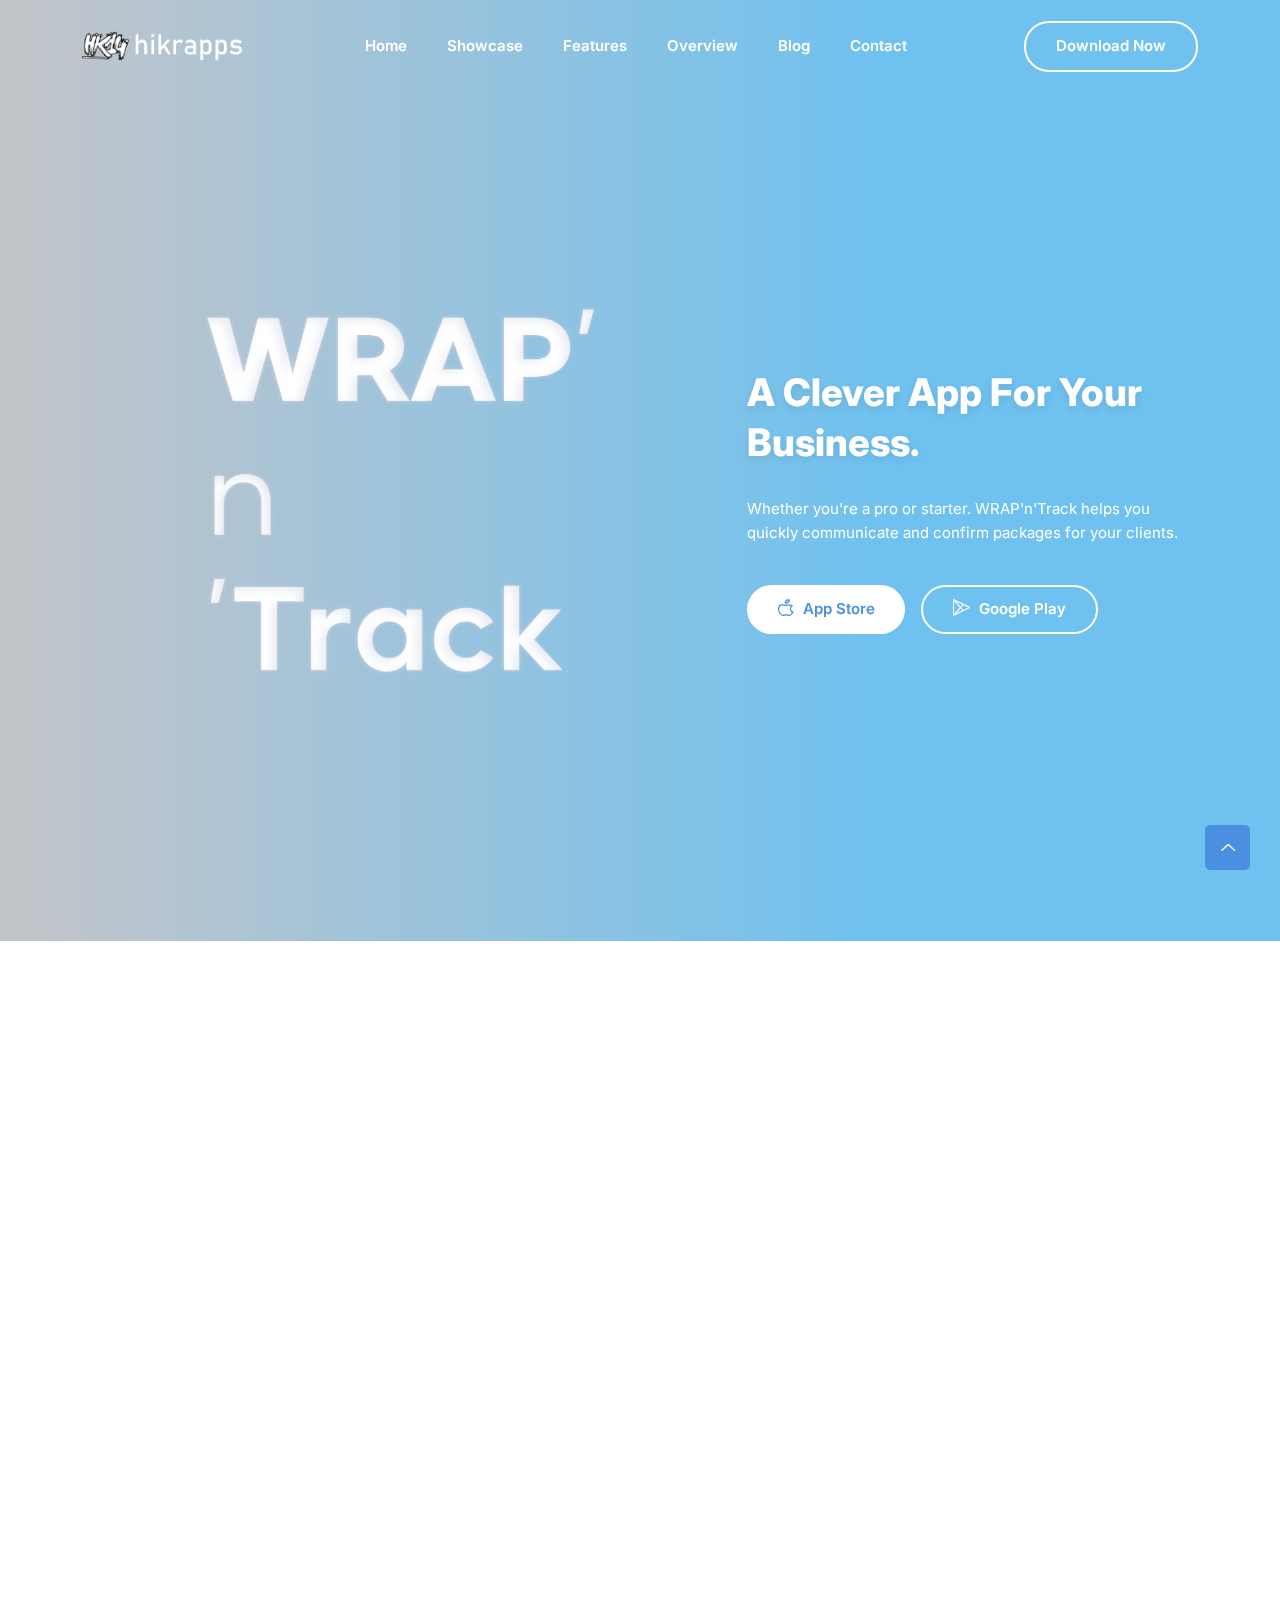
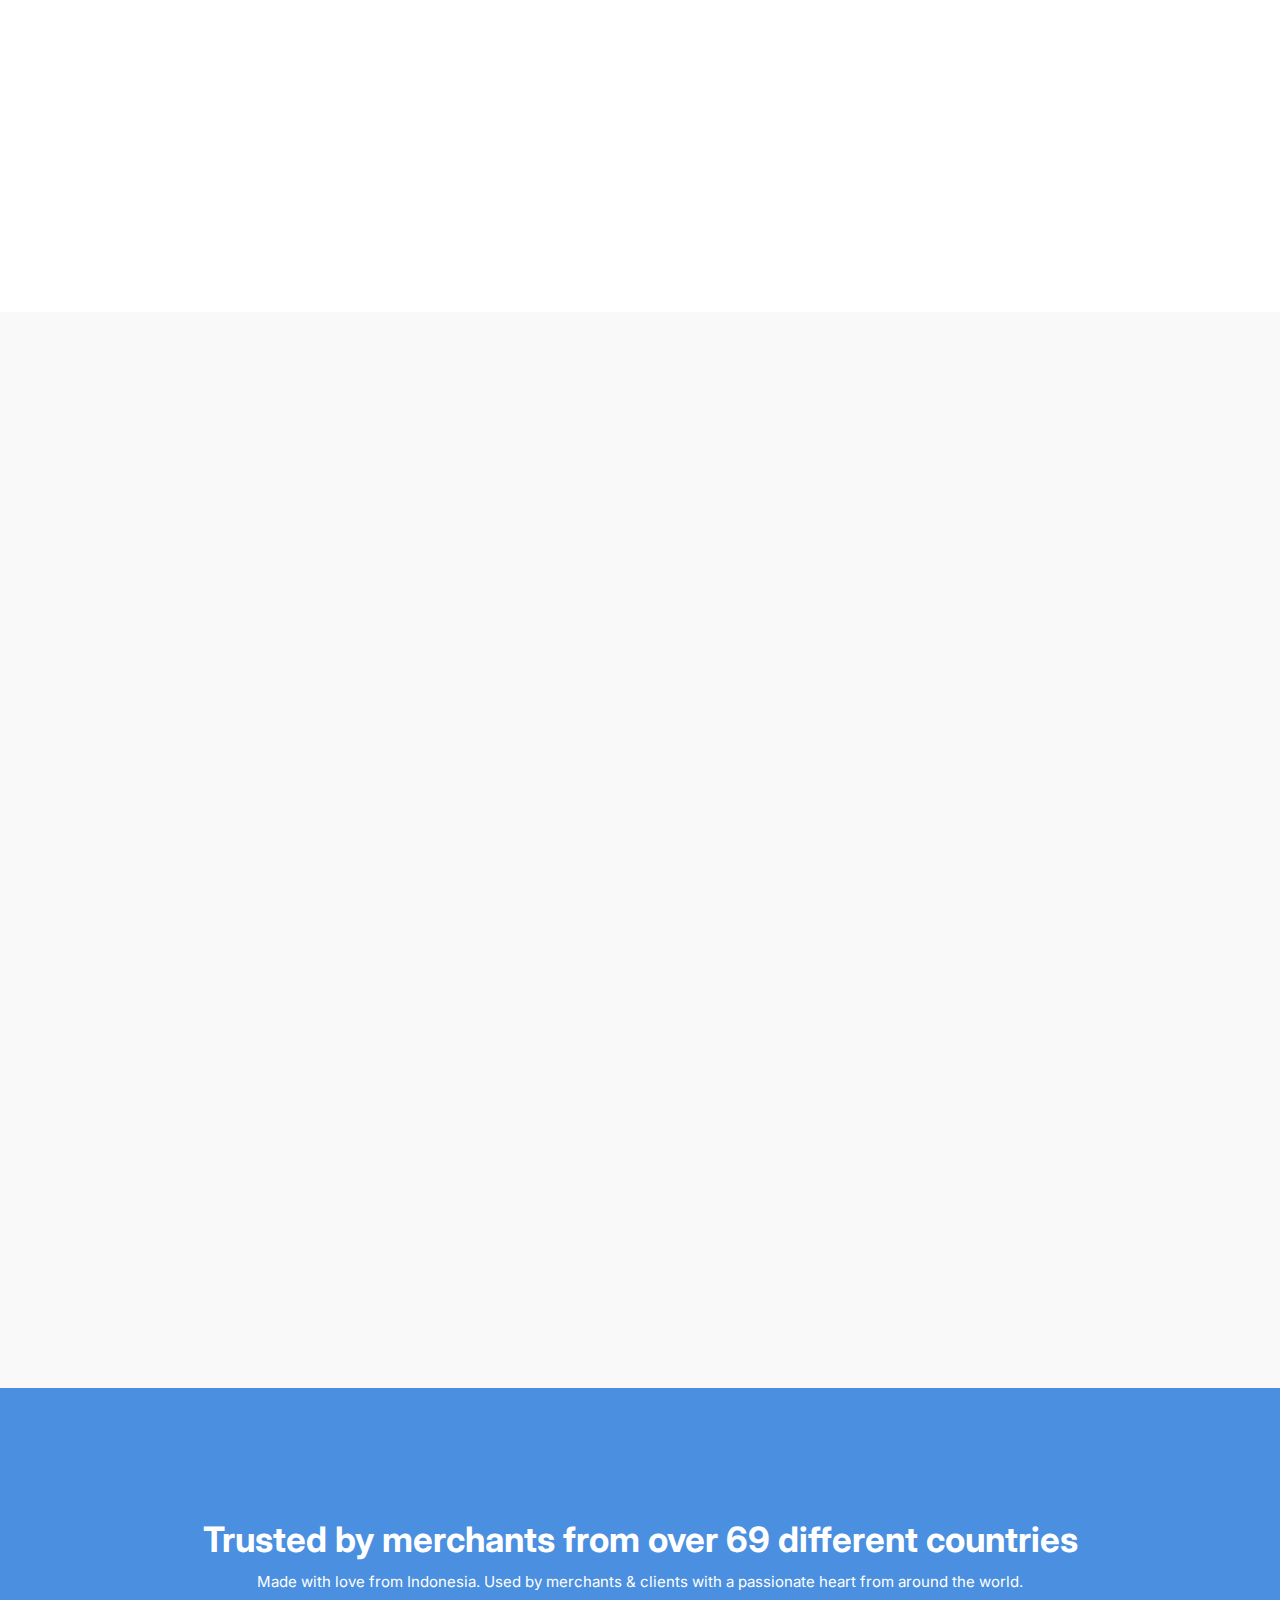
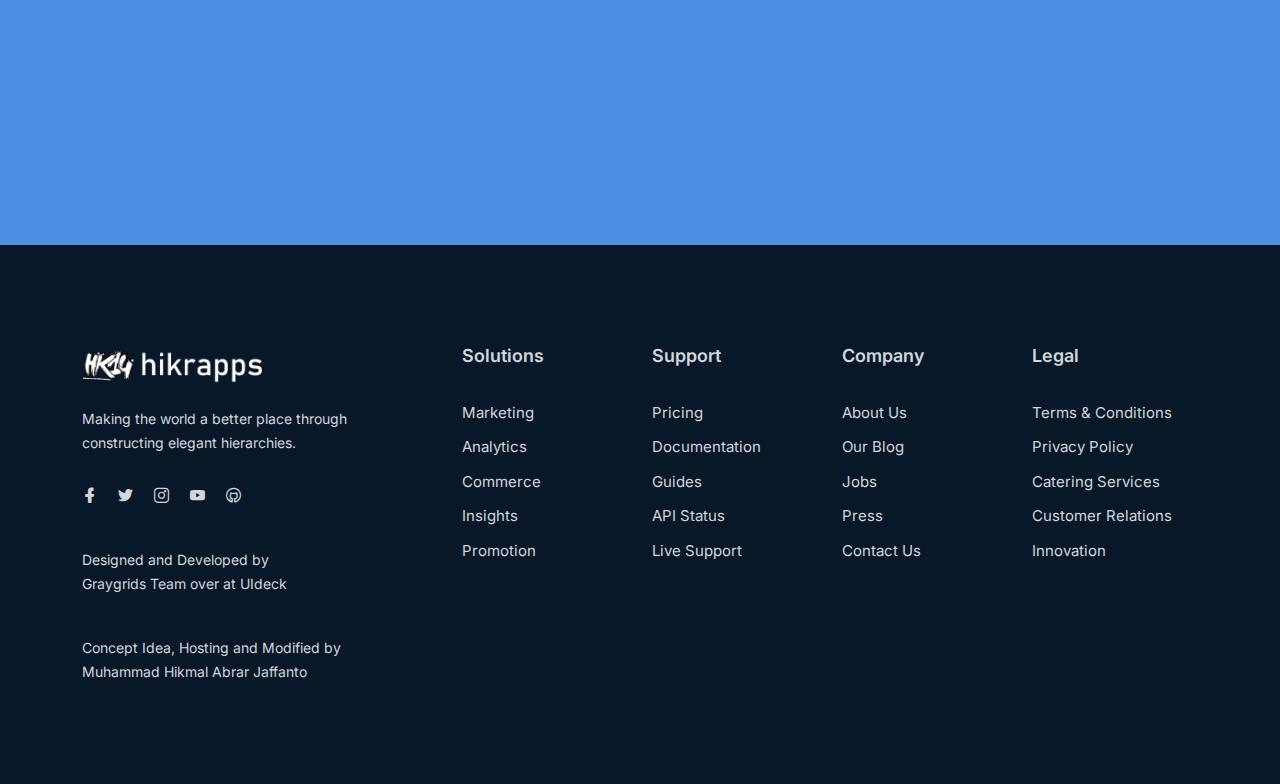
<file: index.html>
<!DOCTYPE html>
<html class="no-js" lang="zxx">

<head>
    <meta charset="utf-8" />
    <meta http-equiv="x-ua-compatible" content="ie=edge" />
    <title>WRAP'n'Track - Scan your future</title>
    <meta name="description" content="Scan your future with WRAP'n'Track" />
    <meta name="viewport" content="width=device-width, initial-scale=1" />
    <link rel="shortcut icon" type="image/x-icon" href="assets/images/wrap/favicon.png" />

    <!-- ========================= CSS here ========================= -->
    <link rel="stylesheet" href="assets/css/bootstrap.min.css" />
    <link rel="stylesheet" href="assets/css/LineIcons.2.0.css" />
    <link rel="stylesheet" href="assets/css/animate.css" />
    <link rel="stylesheet" href="assets/css/tiny-slider.css" />
    <link rel="stylesheet" href="assets/css/glightbox.min.css" />
    <link rel="stylesheet" href="assets/css/main.css" />

</head>

<body>
    <!--[if lte IE 9]>
      <p class="browserupgrade">
        You are using an <strong>outdated</strong> browser. Please
        <a href="https://browsehappy.com/">upgrade your browser</a> to improve
        your experience and security.
      </p>
    <![endif]-->

    <!--Assalammualaikum Pak Musthofa, ini tugas modifikasi template HTML yang saya jadikan modul pembelajaran juga.
    Ada beberapa hal yang masih belum saya pahami, tapi insyaallah ke depannya bisa saya pelajari jika ada waktu -->

    <!-- Preloader -->
    <div class="preloader">
        <div class="preloader-inner">
            <div class="preloader-icon">
                <span></span>
                <span></span>
            </div>
        </div>
    </div>
    <!-- /End Preloader -->

    <!-- Start Header Area -->

    <video id="background-video" playsinline autoplay loop muted style="pointer-events: none;" poster="assets/images/wrap/video poster background.png">
        <source src="assets/Landing-Page-background.webm" type="video/webm">
      </video>
      
    <header class="header navbar-area">
        <div class="container">
            <div class="row align-items-center">
                <div class="col-lg-12">
                    <div class="nav-inner">
                        <!-- Start Navbar -->
                        <nav class="navbar navbar-expand-lg">
                            <a class="navbar-brand" href="index.html">
                                <img src="assets/images/wrap/white-logo.png" alt="Logo">
                            </a>
                            <button class="navbar-toggler mobile-menu-btn" type="button" data-bs-toggle="collapse"
                                data-bs-target="#navbarSupportedContent" aria-controls="navbarSupportedContent"
                                aria-expanded="false" aria-label="Toggle navigation">
                                <span class="toggler-icon"></span>
                                <span class="toggler-icon"></span>
                                <span class="toggler-icon"></span>
                            </button>
                            <div class="collapse navbar-collapse sub-menu-bar" id="navbarSupportedContent">
                                <ul id="nav" class="navbar-nav ms-auto">
                                    <li class="nav-item">
                                        <a href="#home" class="page-scroll active"
                                            aria-label="Toggle navigation">Home</a>
                                    </li>
                                    <li class="nav-item">
                                        <a href="#preview" class="page-scroll"
                                            aria-label="Toggle navigation">Showcase</a>
                                    </li>
                                    <li class="nav-item">
                                        <a href="#features" class="page-scroll"
                                            aria-label="Toggle navigation">Features</a>
                                    </li>
                                    <li class="nav-item">
                                        <a href="#achievementss" aria-label="Toggle navigation">Overview</a>
                                    </li>
                                    <!--li class="nav-item">
                                        <a href="#pricing" class="page-scroll"
                                            aria-label="Toggle navigation">Connections</a>
                                    </li-->
                                    <li class="nav-item">
                                        <a class="dd-menu collapsed" href="javascript:void(0)" data-bs-toggle="collapse"
                                            data-bs-target="#submenu-1-4" aria-controls="navbarSupportedContent"
                                            aria-expanded="false" aria-label="Toggle navigation">Blog</a>
                                        <ul class="sub-menu collapse" id="submenu-1-4">
                                            <li class="nav-item"><a href="javascript:void(0)">Team's Journal</a>
                                            </li>
                                            <li class="nav-item"><a href="javascript:void(0)">Users Journal</a></li>
                                            <li class="nav-item"><a href="javascript:void(0)">Update Notes</a></li>
                                            <li class="nav-item"><a href="404.html">404 test</a></li>
                                        </ul>
                                    </li>
                                    <li class="nav-item">
                                        <a href="javascript:void(0)" aria-label="Toggle navigation">Contact</a>
                                    </li>
                                </ul>
                            </div> <!-- navbar collapse -->
                            <div class="button add-list-button">
                                <a href="assets/Bruh Sound Effect.webm" target="_blank" class="btn">Download now</a>
                            </div>
                        </nav>
                        <!-- End Navbar -->
                    
                    
                    
                    
                    
                    
                    </div>
                </div>
            
            
            </div> <!-- row -->
        </div> <!-- container -->
    </header>
    <!-- End Header Area -->

    <!-- Start Hero Area -->
    <section id="home" class="hero-area">
        <div class="container">
            <div class="row align-items-center">
                <div class="col-lg-7 col-md-12 col-12">
                    <div class="hero-image wow fadeInLeft" data-wow-delay=".4s">
                        <img src="assets/images/wrap/logobigguwhituneuomorphism.png" alt="#">
                    </div>
                </div>
                <div class="col-lg-5 col-md-12 col-12">
                    <div class="hero-content">
                        <h1 class="wow fadeInRight" data-wow-delay=".4s">A Clever app for your business.</h1>
                        <p class="wow fadeInRight" data-wow-delay=".6s">Whether you're a pro or starter. WRAP'n'Track helps you quickly communicate and confirm packages for your clients.</p>
                        <div class="button wow fadeInRight" data-wow-delay=".8s">
                            <a href="assets/images/Concept Pic 1 - IMG_0002_067_V3 - Final Comp V2.png" target="_blank" class="btn"><i class="lni lni-apple"></i> App Store</a>
                            <a href="assets/images/Concept Pic 3 - IMG_0010_V1 - Final V1.jpg" target="_blank" class="btn btn-alt"><i class="lni lni-play-store"></i> Google Play</a>
                        </div>
                    </div>
                </div>
            </div>
        </div>
    </section>
    <!-- End Hero Area -->

    <!-- Start Preview Area -->
    <section id="preview" class="preview section">
        <div class="container">
            <div class="row">
                <div class="col-12">
                   <div class="section-title">
                          <h2 class="wow fadeInUp" data-wow-delay=".4s">Take a sneak peak of our app in operation.
                          </h2>
                          <p class="wow fadeInUp" data-wow-delay=".6s">Take a look at our 21st century made app, for the future.</p>
                      </div>
               </div>
               <div class="col-lg-12 col-md-12 col-12">
                   <div class="youtube-video-sneak-peak-container">
                          <iframe class="wow fadeInUp" data-wow-delay=".8s" src="https://www.youtube.com/embed/oZp0kc78yec?autoplay=0&mute=0&rel=0&modestbranding=1&playsinline=1" gesture="media" allow="encrypted-media" playsinline allowfullscreen>
                          </iframe>
                   </div>
               </div>
           </div>
       </div>
      </section>
      <!-- End Preview Area -->

    <!-- Start Features Area -->
    <section id="features" class="features section">
        <div class="container">
            <div class="row">
                <div class="col-12">
                    <div class="section-title">
                        <h3 class="wow zoomIn" data-wow-delay=".2s">Features</h3>
                        <h2 class="wow fadeInUp" data-wow-delay=".4s">Your Tasks gets easier And Better Over Time.
                        </h2>
                        <p class="wow fadeInUp" data-wow-delay=".6s">Easy to learn features for an unprecedented buyer-seller experience.</p>
                    </div>
                </div>
            </div>
            <div class="row">
                <div class="col-lg-4 col-md-6 col-12">
                    <!-- Start Single Feature -->
                    <div class="single-feature wow fadeInUp" data-wow-delay=".2s">
                        <i class="lni lni-cloud-upload"></i>
                        <h3>Push to Notify</h3>
                        <p>An easy-to-setup process, and top it all with our simply built push-to-notify between merchants and clients in seconds.</p>
                    </div>
                    <!-- End Single Feature -->
                </div>
                <div class="col-lg-4 col-md-6 col-12">
                    <!-- Start Single Feature -->
                    <div class="single-feature wow fadeInUp" data-wow-delay=".4s">
                        <i class="lni lni-lock"></i>
                        <h3>SSL Certificates</h3>
                        <p>Authenticity, as there's no need to worry about the best user's privacy concern. Really, there's no need to worry.</p>
                    </div>
                    <!-- End Single Feature -->
                </div>
                <div class="col-lg-4 col-md-6 col-12">
                    <!-- Start Single Feature -->
                    <div class="single-feature wow fadeInUp" data-wow-delay=".6s">
                        <i class="lni lni-reload"></i>
                        <h3>Simple Queues</h3>
                        <p>Many advanced processing techniques wasted a lot of time. But we're going for simplicity for better performance, for the users.</p>
                    </div>
                    <!-- End Single Feature -->
                </div>
                <div class="col-lg-4 col-md-6 col-12">
                    <!-- Start Single Feature -->
                    <div class="single-feature wow fadeInUp" data-wow-delay=".2s">
                        <i class="lni lni-shield"></i>
                        <h3>Advanced Security</h3>
                        <p>Advanced encryption system for where is at, to gain our user's trust. Many thanks to our team's hard work in enhancing security.</p>
                    </div>
                    <!-- End Single Feature -->
                </div>
                <div class="col-lg-4 col-md-6 col-12">
                    <!-- Start Single Feature -->
                    <div class="single-feature wow fadeInUp" data-wow-delay=".4s">
                        <i class="lni lni-cog"></i>
                        <h3>Powerful API</h3>
                        <p>Built from the ground up. WRAP'n'Track's API is one of the most flexible APIs to date. Our latest and easy to go through <a href="https://docs.google.com/document/d/1uteFmNxora8O95DvoqCr8gA636BvFmkBj6h551s-0iY/edit?usp=sharing"
                        rel="nofollow" target="_blank">API Documentation</a>  is available to our end-users. <!--baru tau kalau bisa gini hehe-->
                        </p>
                    </div>
                    <!-- End Single Feature -->
                </div>
                <div class="col-lg-4 col-md-6 col-12">
                    <!-- Start Single Feature -->
                    <div class="single-feature wow fadeInUp" data-wow-delay=".6s">
                        <i class="lni lni-layers"></i>
                        <h3>Database Backups</h3>
                        <p>Nightly backups, even at an off-site backup for ensuring the best experience for our users. No need to worry about long processing time as many thanks to our advanced computers all around the world.</p>
                    </div>
                    <!-- End Single Feature -->
                </div>
            </div>
        </div>
    </section>
    <!-- End Features Area -->

    <!-- Start Achievement Area -->
    <section id="achievementss" class="our-achievement section">
        <div class="container">
            <div class="row">
                <div class="col-lg-10 offset-lg-1 col-md-12 col-12">
                    <div class="title">
                        <h2>Trusted by merchants from over 69 different countries</h2>
                        <p>Made with love from Indonesia. Used by merchants & clients with a passionate heart from around the world.</p>
                    </div>
                </div>
            </div>
            <div class="row">
                <div class="col-lg-8 offset-lg-2 col-md-12 col-12">
                    <div class="row">
                        <div class="col-lg-4 col-md-4 col-12">
                            <div class="single-achievement wow fadeInUp" data-wow-delay=".2s">
                                <h3 class="counter"><span id="secondo1" class="countup" cup-end="100">100</span>%</h3>
                                <p>satisfaction</p>
                            </div>
                        </div>
                        <div class="col-lg-4 col-md-4 col-12">
                            <div class="single-achievement wow fadeInUp" data-wow-delay=".4s">
                                <h3 class="counter"><span id="secondo2" class="countup" cup-end="86">86</span>K</h3>
                                <p>Happy Users</p>
                            </div>
                        </div>
                        <div class="col-lg-4 col-md-4 col-12">
                            <div class="single-achievement wow fadeInUp" data-wow-delay=".6s">
                                <h3 class="counter"><span id="secondo3" class="countup" cup-end="95">95</span>k+</h3>
                                <p>Downloads</p>
                            </div>
                        </div>
                    </div>
                </div>
            </div>
        </div>
    </section>
    <!-- End Achievement Area -->


    <!-- Ini watermark/credit buat templatenya, di disable biar enak diliat-->
    <!-- Start Call To Action Area -->
    <!--section class="section call-action">
        <div class="container">
            <div class="row">
                <div class="col-lg-8 offset-lg-2 col-md-12 col-12">
                    <div class="cta-content">
                        <h2 class="wow fadeInUp" data-wow-delay=".2s">You are using free Lite <br>Version of Appvilla
                        </h2>
                        <p class="wow fadeInUp" data-wow-delay=".4s">Please, purchase full version of the template to
                            get all pages, features and commercial license.</p>
                        <div class="button wow fadeInUp" data-wow-delay=".6s">
                            <a href="javascript:void(0)" class="btn">Purchase Now</a>
                        </div>
                    </div>
                </div>
            </div>
        </div>
    <!--/section>
    <!-- End Call To Action Area -->

    <!-- Start Footer Area -->
    <footer class="footer">
        <!-- Start Footer Top -->
        <div class="footer-top">
            <div class="container">
                <div class="row">
                    <div class="col-lg-4 col-md-4 col-12">
                        <!-- Single Widget -->
                        <div class="single-footer f-about">
                            <div class="logo">
                                <a href="index.html">
                                    <img src="assets/images/wrap/white-logo.png" alt="#">
                                </a>
                            </div>
                            <p>Making the world a better place through constructing elegant hierarchies.</p>
                            <ul class="social">
                                <li><a href="https://www.facebook.com/Casiopea" target="_blank"><i class="lni lni-facebook-filled"></i></a></li>
                                <li><a href="https://twitter.com/elonmusk" target="_blank"><i class="lni lni-twitter-original"></i></a></li>
                                <li><a href="https://www.instagram.com/mhikmal14/" target="_blank"><i class="lni lni-instagram"></i></a></li>
                                <li><a href="https://www.youtube.com/channel/UCpeGSGPK782eMFOlOPwiKdw" target="_blank"><i class="lni lni-youtube"></i></a></li>
                                <li><a href="https://github.com/hikrar14/wrapntrack.github.io" target="_blank"><i class="lni lni-github"></i></a></li>
                            </ul>
                            <p class="copyright-text">Designed and Developed by <a href="https://uideck.com/"
                                    rel="nofollow" target="_blank">Graygrids Team over at UIdeck</a>
                            </p>
                            <p class="copyright-text">Concept Idea, Hosting and Modified by <a href="https://linktr.ee/mhikmal14"
                                rel="nofollow" target="_blank">Muhammad Hikmal Abrar Jaffanto</a>
                            </p>
                        </div>
                        <!-- End Single Widget -->
                    </div>
                    <div class="col-lg-8 col-md-8 col-12">
                        <div class="row">
                            <div class="col-lg-3 col-md-6 col-12">
                                <!-- Single Widget -->
                                <div class="single-footer f-link">
                                    <h3>Solutions</h3>
                                    <ul>
                                        <li><a href="javascript:void(0)">Marketing</a></li>
                                        <li><a href="javascript:void(0)">Analytics</a></li>
                                        <li><a href="javascript:void(0)">Commerce</a></li>
                                        <li><a href="javascript:void(0)">Insights</a></li>
                                        <li><a href="javascript:void(0)">Promotion</a></li>
                                    </ul>
                                </div>
                                <!-- End Single Widget -->
                            </div>
                            <div class="col-lg-3 col-md-6 col-12">
                                <!-- Single Widget -->
                                <div class="single-footer f-link">
                                    <h3>Support</h3>
                                    <ul>
                                        <li><a href="javascript:void(0)">Pricing</a></li>
                                        <li><a href="javascript:void(0)">Documentation</a></li>
                                        <li><a href="javascript:void(0)">Guides</a></li>
                                        <li><a href="javascript:void(0)">API Status</a></li>
                                        <li><a href="javascript:void(0)">Live Support</a></li>
                                    </ul>
                                </div>
                                <!-- End Single Widget -->
                            </div>
                            <div class="col-lg-3 col-md-6 col-12">
                                <!-- Single Widget -->
                                <div class="single-footer f-link">
                                    <h3>Company</h3>
                                    <ul>
                                        <li><a href="javascript:void(0)">About Us</a></li>
                                        <li><a href="javascript:void(0)">Our Blog</a></li>
                                        <li><a href="javascript:void(0)">Jobs</a></li>
                                        <li><a href="javascript:void(0)">Press</a></li>
                                        <li><a href="javascript:void(0)">Contact Us</a></li>
                                    </ul>
                                </div>
                                <!-- End Single Widget -->
                            </div>
                            <div class="col-lg-3 col-md-6 col-12">
                                <!-- Single Widget -->
                                <div class="single-footer f-link">
                                    <h3>Legal</h3>
                                    <ul>
                                        <li><a href="javascript:void(0)">Terms & Conditions</a></li>
                                        <li><a href="javascript:void(0)">Privacy Policy</a></li>
                                        <li><a href="javascript:void(0)">Catering Services</a></li>
                                        <li><a href="javascript:void(0)">Customer Relations</a></li>
                                        <li><a href="javascript:void(0)">Innovation</a></li>
                                    </ul>
                                </div>
                                <!-- End Single Widget -->
                            </div>
                        </div>
                    </div>
                </div>
            </div>
        </div>
        <!--/ End Footer Top -->
    </footer>
    <!--/ End Footer Area -->

    <!-- ========================= scroll-top ========================= -->
    <a href="#" class="scroll-top">
        <i class="lni lni-chevron-up"></i>
    </a>

    <!-- ========================= JS here ========================= -->
    <script src="assets/js/bootstrap.min.js"></script>
    <script src="assets/js/wow.min.js"></script>
    <script src="assets/js/tiny-slider.js"></script>
    <script src="assets/js/glightbox.min.js"></script>
    <script src="assets/js/count-up.min.js"></script>
    <script src="assets/js/main.js"></script>
    <script type="text/javascript">

        //====== counter up 
        var cu = new counterUp({
            start: 0,
            duration: 2000,
            intvalues: true,
            interval: 100,
            append: " ",
        });
        cu.start();
    </script>
</body>

</html>
</file>
<file: assets/css/tiny-slider.css>
.tns-outer{padding:0!important}.tns-outer [hidden]{display:none!important}.tns-outer [aria-controls],.tns-outer [data-action]{cursor:pointer}.tns-slider{-webkit-transition:all 0s;-moz-transition:all 0s;transition:all 0s}.tns-slider>.tns-item{-webkit-box-sizing:border-box;-moz-box-sizing:border-box;box-sizing:border-box}.tns-horizontal.tns-subpixel{white-space:nowrap}.tns-horizontal.tns-subpixel>.tns-item{display:inline-block;vertical-align:top;white-space:normal}.tns-horizontal.tns-no-subpixel:after{content:'';display:table;clear:both}.tns-horizontal.tns-no-subpixel>.tns-item{float:left}.tns-horizontal.tns-carousel.tns-no-subpixel>.tns-item{margin-right:-100%}.tns-no-calc{position:relative;left:0}.tns-gallery{position:relative;left:0;min-height:1px}.tns-gallery>.tns-item{position:absolute;left:-100%;-webkit-transition:transform 0s,opacity 0s;-moz-transition:transform 0s,opacity 0s;transition:transform 0s,opacity 0s}.tns-gallery>.tns-slide-active{position:relative;left:auto!important}.tns-gallery>.tns-moving{-webkit-transition:all .25s;-moz-transition:all .25s;transition:all .25s}.tns-autowidth{display:inline-block}.tns-lazy-img{-webkit-transition:opacity .6s;-moz-transition:opacity .6s;transition:opacity .6s;opacity:.6}.tns-lazy-img.tns-complete{opacity:1}.tns-ah{-webkit-transition:height 0s;-moz-transition:height 0s;transition:height 0s}.tns-ovh{overflow:hidden}.tns-visually-hidden{position:absolute;left:-10000em}.tns-transparent{opacity:0;visibility:hidden}.tns-fadeIn{opacity:1;filter:alpha(opacity=100);z-index:0}.tns-normal,.tns-fadeOut{opacity:0;filter:alpha(opacity=0);z-index:-1}.tns-vpfix{white-space:nowrap}.tns-vpfix>div,.tns-vpfix>li{display:inline-block}.tns-t-subp2{margin:0 auto;width:310px;position:relative;height:10px;overflow:hidden}.tns-t-ct{width:2333.3333333%;width:-webkit-calc(100% * 70/3);width:-moz-calc(100% * 70/3);width:calc(100% * 70/3);position:absolute;right:0}.tns-t-ct:after{content:'';display:table;clear:both}.tns-t-ct>div{width:1.4285714%;width:-webkit-calc(100%/70);width:-moz-calc(100%/70);width:calc(100%/70);height:10px;float:left}
</file>
<file: assets/css/main.css>
/*======================================
    Variables
========================================*/
/*======================================
    Normalize CSS
========================================*/
@import url("https://fonts.googleapis.com/css2?family=Inter:wght@100;200;300;400;500;600;700;800;900&display=swap");
@import url("https://fonts.googleapis.com/css2?family=Signika:wght@100;200;300;400;500;600;700;800;900&display=swap");
@import url("https://fonts.googleapis.com/css2?family=Harmattan:wght@100;200;300;400;500;600;700;800;900&display=swap");
html {
  scroll-behavior: smooth;
}

body {
  font-family: "Inter", sans-serif;
  font-weight: normal;
  font-style: normal;
  color: #888;
  overflow-x: hidden;
  overflow-y: auto;
  font-size: 15px;
}

p {
  margin: 0;
  padding: 0;
  font-size: 15px;
  line-height: 24px;
}

* {
  margin: 0;
  padding: 0;
}

.navbar-toggler:focus,
a:focus,
input:focus,
textarea:focus,
button:focus,
.btn:focus,
.btn.focus,
.btn:not(:disabled):not(.disabled).active,
.btn:not(:disabled):not(.disabled):active {
  text-decoration: none;
  outline: none;
  outline: none !important;
  border-color: none !important;
  -webkit-box-shadow: none !important;
          box-shadow: none !important;
}

.form-check-input:checked {
  background-color: #4a8fe0;
  border-color: #4a8fe0;
}

select {
  -webkit-writing-mode: horizontal-tb !important;
  text-rendering: auto;
  color: #081828;
  letter-spacing: normal;
  word-spacing: normal;
  text-transform: none;
  text-indent: 0px;
  text-shadow: none;
  display: inline-block;
  text-align: start;
  -webkit-appearance: menulist;
     -moz-appearance: menulist;
          appearance: menulist;
  -webkit-box-sizing: border-box;
          box-sizing: border-box;
  -webkit-box-align: center;
      -ms-flex-align: center;
          align-items: center;
  white-space: pre;
  -webkit-rtl-ordering: logical;
  background-color: -internal-light-dark(white, #3b3b3b);
  cursor: default;
  margin: 0em;
  font: 400 14px;
  border-radius: 0px;
  border-width: 1px;
  border-style: solid;
  border-color: -internal-light-dark(#767676, #858585);
  -o-border-image: initial;
     border-image: initial;
}

span,
a {
  display: inline-block;
  text-decoration: none;
  transition: all 0.4s ease;
  -webkit-transition: all 0.4s ease;
  -moz-transition: all 0.4s ease;
}

audio,
canvas,
iframe,
img,
svg,
video {
  vertical-align: middle;
}

img {
  max-width: 100%;
}

h1,
h2,
h3,
h4,
h5,
h6 {
  font-weight: 600;
  margin: 0px;
  color: #081828;
}

h1 a,
h2 a,
h3 a,
h4 a,
h5 a,
h6 a {
  color: inherit;
}

h1 {
  font-size: 50px;
}

h2 {
  font-size: 40px;
}

h3 {
  font-size: 30px;
}

h4 {
  font-size: 25px;
}

h5 {
  font-size: 20px;
}

h6 {
  font-size: 16px;
}

ul,
ol {
  margin: 0px;
  padding: 0px;
  list-style-type: none;
}

.mt-5 {
  margin-top: 5px;
}

.mt-10 {
  margin-top: 10px;
}

.mt-15 {
  margin-top: 15px;
}

.mt-20 {
  margin-top: 20px;
}

.mt-25 {
  margin-top: 25px;
}

.mt-30 {
  margin-top: 30px;
}

.mt-35 {
  margin-top: 35px;
}

.mt-40 {
  margin-top: 40px;
}

.mt-45 {
  margin-top: 45px;
}

.mt-50 {
  margin-top: 50px;
}

.mt-55 {
  margin-top: 55px;
}

.mt-60 {
  margin-top: 60px;
}

.mt-65 {
  margin-top: 65px;
}

.mt-70 {
  margin-top: 70px;
}

.mt-75 {
  margin-top: 75px;
}

.mt-80 {
  margin-top: 80px;
}

.mt-85 {
  margin-top: 85px;
}

.mt-90 {
  margin-top: 90px;
}

.mt-95 {
  margin-top: 95px;
}

.mt-100 {
  margin-top: 100px;
}

.mt-105 {
  margin-top: 105px;
}

.mt-110 {
  margin-top: 110px;
}

.mt-115 {
  margin-top: 115px;
}

.mt-120 {
  margin-top: 120px;
}

.mt-125 {
  margin-top: 125px;
}

.mt-130 {
  margin-top: 130px;
}

.mt-135 {
  margin-top: 135px;
}

.mt-140 {
  margin-top: 140px;
}

.mt-145 {
  margin-top: 145px;
}

.mt-150 {
  margin-top: 150px;
}

.mt-155 {
  margin-top: 155px;
}

.mt-160 {
  margin-top: 160px;
}

.mt-165 {
  margin-top: 165px;
}

.mt-170 {
  margin-top: 170px;
}

.mt-175 {
  margin-top: 175px;
}

.mt-180 {
  margin-top: 180px;
}

.mt-185 {
  margin-top: 185px;
}

.mt-190 {
  margin-top: 190px;
}

.mt-195 {
  margin-top: 195px;
}

.mt-200 {
  margin-top: 200px;
}

.mt-205 {
  margin-top: 205px;
}

.mt-210 {
  margin-top: 210px;
}

.mt-215 {
  margin-top: 215px;
}

.mt-220 {
  margin-top: 220px;
}

.mt-225 {
  margin-top: 225px;
}

.mb-5 {
  margin-bottom: 5px;
}

.mb-10 {
  margin-bottom: 10px;
}

.mb-15 {
  margin-bottom: 15px;
}

.mb-20 {
  margin-bottom: 20px;
}

.mb-25 {
  margin-bottom: 25px;
}

.mb-30 {
  margin-bottom: 30px;
}

.mb-35 {
  margin-bottom: 35px;
}

.mb-40 {
  margin-bottom: 40px;
}

.mb-45 {
  margin-bottom: 45px;
}

.mb-50 {
  margin-bottom: 50px;
}

.mb-55 {
  margin-bottom: 55px;
}

.mb-60 {
  margin-bottom: 60px;
}

.mb-65 {
  margin-bottom: 65px;
}

.mb-70 {
  margin-bottom: 70px;
}

.mb-75 {
  margin-bottom: 75px;
}

.mb-80 {
  margin-bottom: 80px;
}

.mb-85 {
  margin-bottom: 85px;
}

.mb-90 {
  margin-bottom: 90px;
}

.mb-95 {
  margin-bottom: 95px;
}

.mb-100 {
  margin-bottom: 100px;
}

.mb-105 {
  margin-bottom: 105px;
}

.mb-110 {
  margin-bottom: 110px;
}

.mb-115 {
  margin-bottom: 115px;
}

.mb-120 {
  margin-bottom: 120px;
}

.mb-125 {
  margin-bottom: 125px;
}

.mb-130 {
  margin-bottom: 130px;
}

.mb-135 {
  margin-bottom: 135px;
}

.mb-140 {
  margin-bottom: 140px;
}

.mb-145 {
  margin-bottom: 145px;
}

.mb-150 {
  margin-bottom: 150px;
}

.mb-155 {
  margin-bottom: 155px;
}

.mb-160 {
  margin-bottom: 160px;
}

.mb-165 {
  margin-bottom: 165px;
}

.mb-170 {
  margin-bottom: 170px;
}

.mb-175 {
  margin-bottom: 175px;
}

.mb-180 {
  margin-bottom: 180px;
}

.mb-185 {
  margin-bottom: 185px;
}

.mb-190 {
  margin-bottom: 190px;
}

.mb-195 {
  margin-bottom: 195px;
}

.mb-200 {
  margin-bottom: 200px;
}

.mb-205 {
  margin-bottom: 205px;
}

.mb-210 {
  margin-bottom: 210px;
}

.mb-215 {
  margin-bottom: 215px;
}

.mb-220 {
  margin-bottom: 220px;
}

.mb-225 {
  margin-bottom: 225px;
}

.pt-5 {
  padding-top: 5px;
}

.pt-10 {
  padding-top: 10px;
}

.pt-15 {
  padding-top: 15px;
}

.pt-20 {
  padding-top: 20px;
}

.pt-25 {
  padding-top: 25px;
}

.pt-30 {
  padding-top: 30px;
}

.pt-35 {
  padding-top: 35px;
}

.pt-40 {
  padding-top: 40px;
}

.pt-45 {
  padding-top: 45px;
}

.pt-50 {
  padding-top: 50px;
}

.pt-55 {
  padding-top: 55px;
}

.pt-60 {
  padding-top: 60px;
}

.pt-65 {
  padding-top: 65px;
}

.pt-70 {
  padding-top: 70px;
}

.pt-75 {
  padding-top: 75px;
}

.pt-80 {
  padding-top: 80px;
}

.pt-85 {
  padding-top: 85px;
}

.pt-90 {
  padding-top: 90px;
}

.pt-95 {
  padding-top: 95px;
}

.pt-100 {
  padding-top: 100px;
}

.pt-105 {
  padding-top: 105px;
}

.pt-110 {
  padding-top: 110px;
}

.pt-115 {
  padding-top: 115px;
}

.pt-120 {
  padding-top: 120px;
}

.pt-125 {
  padding-top: 125px;
}

.pt-130 {
  padding-top: 130px;
}

.pt-135 {
  padding-top: 135px;
}

.pt-140 {
  padding-top: 140px;
}

.pt-145 {
  padding-top: 145px;
}

.pt-150 {
  padding-top: 150px;
}

.pt-155 {
  padding-top: 155px;
}

.pt-160 {
  padding-top: 160px;
}

.pt-165 {
  padding-top: 165px;
}

.pt-170 {
  padding-top: 170px;
}

.pt-175 {
  padding-top: 175px;
}

.pt-180 {
  padding-top: 180px;
}

.pt-185 {
  padding-top: 185px;
}

.pt-190 {
  padding-top: 190px;
}

.pt-195 {
  padding-top: 195px;
}

.pt-200 {
  padding-top: 200px;
}

.pt-205 {
  padding-top: 205px;
}

.pt-210 {
  padding-top: 210px;
}

.pt-215 {
  padding-top: 215px;
}

.pt-220 {
  padding-top: 220px;
}

.pt-225 {
  padding-top: 225px;
}

.pb-5 {
  padding-bottom: 5px;
}

.pb-10 {
  padding-bottom: 10px;
}

.pb-15 {
  padding-bottom: 15px;
}

.pb-20 {
  padding-bottom: 20px;
}

.pb-25 {
  padding-bottom: 25px;
}

.pb-30 {
  padding-bottom: 30px;
}

.pb-35 {
  padding-bottom: 35px;
}

.pb-40 {
  padding-bottom: 40px;
}

.pb-45 {
  padding-bottom: 45px;
}

.pb-50 {
  padding-bottom: 50px;
}

.pb-55 {
  padding-bottom: 55px;
}

.pb-60 {
  padding-bottom: 60px;
}

.pb-65 {
  padding-bottom: 65px;
}

.pb-70 {
  padding-bottom: 70px;
}

.pb-75 {
  padding-bottom: 75px;
}

.pb-80 {
  padding-bottom: 80px;
}

.pb-85 {
  padding-bottom: 85px;
}

.pb-90 {
  padding-bottom: 90px;
}

.pb-95 {
  padding-bottom: 95px;
}

.pb-100 {
  padding-bottom: 100px;
}

.pb-105 {
  padding-bottom: 105px;
}

.pb-110 {
  padding-bottom: 110px;
}

.pb-115 {
  padding-bottom: 115px;
}

.pb-120 {
  padding-bottom: 120px;
}

.pb-125 {
  padding-bottom: 125px;
}

.pb-130 {
  padding-bottom: 130px;
}

.pb-135 {
  padding-bottom: 135px;
}

.pb-140 {
  padding-bottom: 140px;
}

.pb-145 {
  padding-bottom: 145px;
}

.pb-150 {
  padding-bottom: 150px;
}

.pb-155 {
  padding-bottom: 155px;
}

.pb-160 {
  padding-bottom: 160px;
}

.pb-165 {
  padding-bottom: 165px;
}

.pb-170 {
  padding-bottom: 170px;
}

.pb-175 {
  padding-bottom: 175px;
}

.pb-180 {
  padding-bottom: 180px;
}

.pb-185 {
  padding-bottom: 185px;
}

.pb-190 {
  padding-bottom: 190px;
}

.pb-195 {
  padding-bottom: 195px;
}

.pb-200 {
  padding-bottom: 200px;
}

.pb-205 {
  padding-bottom: 205px;
}

.pb-210 {
  padding-bottom: 210px;
}

.pb-215 {
  padding-bottom: 215px;
}

.pb-220 {
  padding-bottom: 220px;
}

.pb-225 {
  padding-bottom: 225px;
}

.img-bg {
  background-position: center center;
  background-size: cover;
  background-repeat: no-repeat;
  width: 100%;
  height: 100%;
}

@media only screen and (min-width: 480px) and (max-width: 767px) {
  .container {
    width: 450px;
  }
}

/* Bread Crumbs */
.breadcrumbs {
  position: relative;
  padding-bottom: 100px;
  padding-top: 180px;
  z-index: 2;
  text-align: left;
  background-color: #4a8fe0;
}

@media only screen and (min-width: 768px) and (max-width: 991px) {
  .breadcrumbs {
    padding-bottom: 60px;
    padding-top: 120px;
  }
}

@media (max-width: 767px) {
  .breadcrumbs {
    padding-bottom: 60px;
    padding-top: 120px;
  }
}

.breadcrumbs .breadcrumbs-content {
  position: relative;
  text-align: center;
}

.breadcrumbs .breadcrumbs-content .page-title {
  font-size: 32px;
  color: #fff;
  font-weight: 700;
  position: relative;
  line-height: 50px;
}

@media only screen and (min-width: 768px) and (max-width: 991px) {
  .breadcrumbs .breadcrumbs-content .page-title {
    font-size: 28px;
    line-height: 42px;
  }
}

@media (max-width: 767px) {
  .breadcrumbs .breadcrumbs-content .page-title {
    font-size: 25px;
    line-height: 38px;
  }
}

.breadcrumbs .breadcrumbs-content .breadcrumb-nav {
  background: transparent;
  border-radius: 0;
  margin-bottom: 0;
  padding: 0;
  display: inline-block;
}

.breadcrumbs .breadcrumb-nav {
  text-align: center;
  margin-top: 15px;
}

@media only screen and (min-width: 768px) and (max-width: 991px) {
  .breadcrumbs .breadcrumb-nav {
    margin-top: 10px;
  }
}

@media (max-width: 767px) {
  .breadcrumbs .breadcrumb-nav {
    margin-top: 8px;
  }
}

.breadcrumbs .breadcrumb-nav li {
  display: inline-block;
  position: relative;
  padding-right: 15px;
  margin-right: 15px;
  text-transform: capitalize;
}

.breadcrumbs .breadcrumb-nav li:after {
  content: "\ea5c";
  font-family: lineIcons;
  font-size: 10px;
  position: absolute;
  top: 4px;
  right: -7px;
}

.breadcrumbs .breadcrumb-nav li:last-child {
  margin: 0;
  padding: 0;
}

.breadcrumbs .breadcrumb-nav li:last-child::after {
  display: none;
}

.breadcrumbs .breadcrumb-nav li,
.breadcrumbs .breadcrumb-nav li a {
  color: #fff;
  font-size: 14px;
  font-weight: 500;
}

.breadcrumbs .breadcrumb-nav li a {
  position: relative;
}

.breadcrumbs .breadcrumb-nav li a:hover {
  text-decoration: underline;
}

.section {
  padding-top: 100px;
  padding-bottom: 100px;
  position: relative;
}

@media only screen and (min-width: 768px) and (max-width: 991px) {
  .section {
    padding-top: 60px;
    padding-bottom: 60px;
  }
}

@media (max-width: 767px) {
  .section {
    padding-top: 50px;
    padding-bottom: 50px;
  }
}

/* Section Title */
.section-title {
  text-align: center;
  margin-bottom: 80px;
  padding: 0 300px;
  position: relative;
  z-index: 5;
}

.section-title h3 {
  font-size: 15px;
  font-weight: 600;
  display: block;
  margin-bottom: 8px;
  color: #4a8fe0;
  text-transform: uppercase;
}

.section-title h2 {
  font-size: 34px;
  margin-bottom: 25px;
  line-height: 42px;
  text-transform: capitalize;
  position: relative;
  font-weight: 800;
}

.section-title p {
  font-size: 15px;
}

@media only screen and (min-width: 992px) and (max-width: 1199px) {
  .section-title {
    padding: 0px 200px;
    margin-bottom: 70px;
  }
}

@media only screen and (min-width: 768px) and (max-width: 991px) {
  .section-title {
    padding: 0px 20px;
    margin-bottom: 70px;
  }
  .section-title h3 {
    font-size: 14px;
  }
  .section-title h2 {
    font-size: 24px;
    line-height: 32px;
    margin-bottom: 20px;
  }
  .section-title p {
    font-size: 14px;
  }
}

@media (max-width: 767px) {
  .section-title {
    padding: 0px 10px;
    margin-bottom: 60px;
  }
  .section-title h3 {
    font-size: 14px;
  }
  .section-title h2 {
    font-size: 20px;
    line-height: 30px;
    margin-bottom: 18px;
  }
  .section-title p {
    font-size: 14px;
  }
}

.section-title.align-right {
  padding: 0;
  padding-left: 600px;
}

.section-title.align-right h2:before {
  display: none;
}

.section-title.align-right h2:after {
  position: absolute;
  right: 0;
  bottom: -1px;
  height: 2px;
  width: 50px;
  background: #4a8fe0;
  content: "";
}

.section-title.align-left {
  padding: 0;
  padding-right: 600px;
}

.section-title.align-left h2:before {
  left: 0;
  margin-left: 0;
}

/* One Click Scrool Top Button*/
.scroll-top {
  width: 45px;
  height: 45px;
  line-height: 45px;
  background: #4a8fe0;
  display: -webkit-box;
  display: -ms-flexbox;
  display: flex;
  -webkit-box-pack: center;
      -ms-flex-pack: center;
          justify-content: center;
  -webkit-box-align: center;
      -ms-flex-align: center;
          align-items: center;
  font-size: 14px;
  color: #fff !important;
  position: fixed;
  bottom: 30px;
  right: 30px;
  z-index: 9;
  cursor: pointer;
  -webkit-transition: all .3s ease-out 0s;
  transition: all .3s ease-out 0s;
  border-radius: 5px;
}

.scroll-top:hover {
  -webkit-box-shadow: 0 1rem 3rem rgba(35, 38, 45, 0.15) !important;
  box-shadow: 0 1rem 3rem rgba(35, 38, 45, 0.15) !important;
  -webkit-transform: translate3d(0, -5px, 0);
  transform: translate3d(0, -5px, 0);
  background-color: #081828;
}

/* Overlay */
.overlay {
  position: relative;
  z-index: 1;
}

.overlay::before {
  position: absolute;
  top: 0;
  left: 0;
  width: 100%;
  height: 100%;
  opacity: 0.4;
  background: #081828;
  content: "";
  -webkit-transition: all 0.4s ease;
  transition: all 0.4s ease;
  z-index: -1;
}

/* Pagination CSS */
.pagination {
  text-align: left;
  margin: 40px 0 0 0;
  display: block;
}

.pagination.center {
  text-align: center;
}

.pagination.right {
  text-align: right;
}

.pagination.left {
  text-align: left;
}

.pagination .pagination-list {
  display: inline-block;
  overflow: hidden;
}

.pagination .pagination-list li {
  margin-right: 5px;
  display: inline-block;
  margin-top: 10px;
}

.pagination .pagination-list li:last-child {
  margin-right: 0px;
}

.pagination .pagination-list li a {
  background: #fff;
  color: #081828;
  font-weight: 400;
  font-size: 14px;
  border-radius: 5px;
  padding: 8px 20px;
  text-align: center;
  border: 1px solid #eee;
}

.pagination .pagination-list li.active a,
.pagination .pagination-list li:hover a {
  background: #4a8fe0;
  color: #fff;
  border-color: transparent;
}

.pagination .pagination-list li a i {
  font-size: 13px;
}

.blog-grids.pagination {
  margin-top: 50px;
  text-align: center;
}

.button .btn {
  display: inline-block;
  text-transform: capitalize;
  font-size: 15px;
  font-weight: 600;
  padding: 13px 30px;
  background-color: #4a8fe0;
  color: #fff;
  border: none;
  -webkit-transition: 0.2s;
  transition: 0.2s;
  border-radius: 25px;
  position: relative;
  z-index: 1;
  margin-right: 7px;
  overflow: hidden;
}

@media only screen and (min-width: 768px) and (max-width: 991px) {
  .button .btn {
    padding: 12px 25px;
    font-size: 14px;
    font-weight: 500;
  }
}

@media (max-width: 767px) {
  .button .btn {
    padding: 12px 25px;
    font-size: 14px;
    font-weight: 500;
  }
}

.button .btn i {
  display: inline-block;
  margin-right: 5px;
}

.button .btn:last-child {
  margin: 0;
}

.button .btn:hover {
  color: #fff;
  background-color: #081828;
  -webkit-box-shadow: 0px 4px 4px #0000000f;
          box-shadow: 0px 4px 4px #0000000f;
}

.button .btn-alt {
  color: #fff !important;
  background: transparent !important;
  border: 2px solid #fff;
  padding: 11px 30px;
}

@media only screen and (min-width: 768px) and (max-width: 991px) {
  .button .btn-alt {
    padding: 10px 30px;
  }
}

@media (max-width: 767px) {
  .button .btn-alt {
    padding: 10px 30px;
  }
}

.button .btn-alt:hover {
  background-color: #fff !important;
  color: #4a8fe0 !important;
}

.align-left {
  text-align: left;
}

.align-right {
  text-align: right;
}

.align-center {
  text-align: center;
}

/* Preloader */
.preloader {
  position: fixed;
  top: 0;
  left: 0;
  z-index: 999999999;
  width: 100%;
  height: 100%;
  background-color: #fff;
  overflow: hidden;
}

.preloader-inner {
  position: absolute;
  top: 50%;
  left: 50%;
  -webkit-transform: translate(-50%, -50%);
  transform: translate(-50%, -50%);
}

.preloader-icon {
  width: 100px;
  height: 100px;
  display: inline-block;
  padding: 0px;
}

.preloader-icon span {
  position: absolute;
  display: inline-block;
  width: 100px;
  height: 100px;
  border-radius: 100%;
  background: #4a8fe0;
  -webkit-animation: preloader-fx 1.6s linear infinite;
  animation: preloader-fx 1.6s linear infinite;
}

.preloader-icon span:last-child {
  animation-delay: -0.8s;
  -webkit-animation-delay: -0.8s;
}

@keyframes preloader-fx {
  0% {
    -webkit-transform: scale(0, 0);
            transform: scale(0, 0);
    opacity: 0.5;
  }
  100% {
    -webkit-transform: scale(1, 1);
            transform: scale(1, 1);
    opacity: 0;
  }
}

@-webkit-keyframes preloader-fx {
  0% {
    -webkit-transform: scale(0, 0);
    opacity: 0.5;
  }
  100% {
    -webkit-transform: scale(1, 1);
    opacity: 0;
  }
}

/*======================================
	Start Header CSS
========================================*/
#background-video {
  width: 100%;
  height: 127%;
  object-fit: cover;
  position: absolute;
  left: 0px;
  right: 120px;
  top: 0;
  bottom: 0;
  z-index: 1;
  opacity: 50%;
  mix-blend-mode: overlay;
}

.header {
  width: 100%;
  background: transparent;
  position: absolute;
  width: 100%;
  left: 0;
  top: 0;
}

@media only screen and (min-width: 768px) and (max-width: 991px) {
  .header {
    padding: 18px 0 !important;
  }
  .header .mobile-menu-btn .toggler-icon {
    background-color: #fff;
  }
  .header .button {
    margin: 0 !important;
  }
  .header .navbar-collapse {
    position: absolute;
    top: 67px !important;
    left: 0;
    width: 100%;
    background-color: #fff;
    z-index: 9;
    -webkit-box-shadow: 0px 15px 20px 0px rgba(0, 0, 0, 0.1);
            box-shadow: 0px 15px 20px 0px rgba(0, 0, 0, 0.1);
    padding: 10px 20px;
    max-height: 350px;
    overflow-y: scroll;
    border-top: 1px solid #eee;
    border-radius: 6px;
  }
  .header .navbar .navbar-nav .nav-item a:hover {
    color: #4a8fe0 !important;
  }
  .header .navbar .navbar-nav .nav-item a.active {
    color: #4a8fe0 !important;
  }
  .header .navbar-nav .nav-item {
    margin: 0;
  }
  .header .navbar-nav .nav-item:hover a {
    color: #4a8fe0;
  }
  .header .navbar-nav .nav-item a {
    padding: 12px 16px !important;
  }
  .header .navbar-nav .nav-item a::before {
    display: none;
  }
  .header .navbar-nav .nav-item .sub-menu {
    position: static;
    width: 100%;
    opacity: 1;
    visibility: visible;
    -webkit-box-shadow: none;
            box-shadow: none;
    padding: 0;
    border: none;
    margin-left: 15px;
    margin-right: 15px;
  }
  .header .navbar-nav .nav-item .sub-menu .nav-item a {
    padding: 12px 12px;
  }
  .header .navbar-nav .nav-item .sub-menu .nav-item a:hover {
    color: #4a8fe0 !important;
  }
  .header .navbar-nav .nav-item a {
    color: #051441;
    display: -webkit-box;
    display: -ms-flexbox;
    display: flex;
    -webkit-box-pack: justify;
        -ms-flex-pack: justify;
            justify-content: space-between;
    padding: 10px 0;
  }
  .header .navbar-nav .nav-item a::after {
    opacity: 1;
    visibility: visible;
  }
  .header .navbar-nav .nav-item .sub-menu li.active {
    background: #fff !important;
    color: #4a8fe0 !important;
  }
  .header .navbar-nav .nav-item .sub-menu .nav-item {
    margin: 0 !important;
  }
  .header .navbar-nav .nav-item .sub-menu .nav-item a {
    padding: 10px 12px !important;
  }
  .header .navbar-nav .nav-item .sub-menu li:hover {
    background: #fff !important;
    color: #4a8fe0 !important;
  }
  .header .navbar-nav .nav-item a {
    font-size: 14px;
  }
  .header .navbar-nav .nav-item a:hover {
    color: #4a8fe0;
  }
}

@media (max-width: 767px) {
  .header {
    padding: 18px 0 !important;
  }
  .header .mobile-menu-btn .toggler-icon {
    background-color: #fff;
  }
  .header .navbar-collapse {
    position: absolute;
    top: 58px !important;
    left: 0;
    width: 100%;
    background-color: #fff;
    z-index: 9;
    -webkit-box-shadow: 0px 15px 20px 0px rgba(0, 0, 0, 0.1);
            box-shadow: 0px 15px 20px 0px rgba(0, 0, 0, 0.1);
    padding: 10px 20px;
    max-height: 350px;
    overflow-y: scroll;
    border-top: 1px solid #eee;
    border-radius: 6px;
  }
  .header .navbar .navbar-nav .nav-item a:hover {
    color: #4a8fe0 !important;
  }
  .header .navbar .navbar-nav .nav-item a.active {
    color: #4a8fe0 !important;
  }
  .header .navbar-nav .nav-item {
    margin: 0;
  }
  .header .navbar-nav .nav-item:hover a {
    color: #4a8fe0;
  }
  .header .navbar-nav .nav-item a {
    padding: 12px 16px !important;
  }
  .header .navbar-nav .nav-item a::before {
    display: none;
  }
  .header .navbar-nav .nav-item .sub-menu {
    position: static;
    width: 100%;
    opacity: 1;
    visibility: visible;
    -webkit-box-shadow: none;
            box-shadow: none;
    padding: 0;
    border: none;
    margin-left: 15px;
    margin-right: 15px;
  }
  .header .navbar-nav .nav-item .sub-menu .nav-item a {
    padding: 12px 12px;
  }
  .header .navbar-nav .nav-item .sub-menu .nav-item a:hover {
    color: #4a8fe0 !important;
  }
  .header .navbar-nav .nav-item a {
    color: #051441;
    display: -webkit-box;
    display: -ms-flexbox;
    display: flex;
    -webkit-box-pack: justify;
        -ms-flex-pack: justify;
            justify-content: space-between;
    padding: 10px 0;
  }
  .header .navbar-nav .nav-item a::after {
    opacity: 1;
    visibility: visible;
  }
  .header .navbar-nav .nav-item .sub-menu li.active {
    background: #fff !important;
    color: #4a8fe0 !important;
  }
  .header .navbar-nav .nav-item .sub-menu .nav-item {
    margin: 0 !important;
  }
  .header .navbar-nav .nav-item .sub-menu .nav-item a {
    padding: 10px 12px !important;
  }
  .header .navbar-nav .nav-item .sub-menu li:hover {
    background: #fff !important;
    color: #4a8fe0 !important;
  }
  .header .navbar-nav .nav-item a {
    font-size: 14px;
  }
  .header .navbar-nav .nav-item a:hover {
    color: #4a8fe0;
  }
}

@media (max-width: 767px) {
  .header .button {
    display: none;
  }
}

.header .button .btn {
  background-color: transparent;
  border: 2px solid #fff;
  color: #fff;
  padding: 12px 30px;
}

.header .button .btn:hover {
  background-color: #fff;
  color: #4a8fe0;
}

.header .navbar-brand img {
  width: 160px;
}

@media only screen and (min-width: 768px) and (max-width: 991px) {
  .header .navbar-brand img {
    width: 170px;
  }
}

@media (max-width: 767px) {
  .header .navbar-brand img {
    width: 160px;
  }
}

.header.sticky .navbar-brand .white-logo {
  opacity: 0;
  visibility: hidden;
}

.header.sticky .navbar-brand .dark-logo {
  opacity: 1;
  visibility: visible;
}

.header.sticky .button .btn {
  background-color: #4a8fe0;
  color: #fff;
  border-color: transparent;
}

.header.sticky .button .btn:hover {
  background-color: #081828;
  color: #fff;
}

.sticky {
  position: fixed;
  z-index: 99;
  background-color: #fff;
  -webkit-box-shadow: 0px 20px 50px 0px rgba(0, 0, 0, 0.05);
          box-shadow: 0px 20px 50px 0px rgba(0, 0, 0, 0.05);
  -webkit-transition: all 0.3s ease-out 0s;
  transition: all 0.3s ease-out 0s;
  top: 0;
}

.navbar-expand-lg .navbar-nav {
  margin: 0;
  margin-left: auto !important;
  margin-right: auto !important;
}

.header .navbar .navbar-nav .nav-item a.active {
  color: #fff;
}

.sticky .navbar .navbar-nav .nav-item a.active {
  color: #4a8fe0;
}

.sticky .navbar .navbar-nav .nav-item a {
  color: #081828;
}

.header .navbar .navbar-nav .nav-item .sub-menu a.active {
  color: #fff;
}

.sticky .navbar .navbar-nav .nav-item .sub-menu a.active {
  color: #fff;
}

.sticky .navbar .mobile-menu-btn .toggler-icon {
  background: #333;
}

/*===== NAVBAR =====*/
.navbar-area {
  width: 100%;
  z-index: 99;
  -webkit-transition: all 0.3s ease-out 0s;
  transition: all 0.3s ease-out 0s;
  padding: 0;
}

.navbar-area.sticky {
  position: fixed;
  z-index: 99;
  background: #4a8fe0;
  -webkit-box-shadow: 0px 20px 50px 0px rgba(0, 0, 0, 0.05);
          box-shadow: 0px 20px 50px 0px rgba(0, 0, 0, 0.05);
  -webkit-transition: all 0.3s ease-out 0s;
  transition: all 0.3s ease-out 0s;
  background: #fff;
  padding: 0px 0;
}

.navbar {
  padding: 0;
  position: relative;
  -webkit-transition: all 0.3s ease-out 0s;
  transition: all 0.3s ease-out 0s;
}

.navbar-brand {
  padding-left: 0;
  border-radius: 0;
}

.mobile-menu-btn {
  padding: 0px;
}

.mobile-menu-btn:focus {
  text-decoration: none;
  outline: none;
  -webkit-box-shadow: none;
          box-shadow: none;
}

.mobile-menu-btn .toggler-icon {
  width: 30px;
  height: 2px;
  background-color: #222;
  display: block;
  margin: 5px 0;
  position: relative;
  -webkit-transition: all 0.3s ease-out 0s;
  transition: all 0.3s ease-out 0s;
}

.mobile-menu-btn.active .toggler-icon:nth-of-type(1) {
  -webkit-transform: rotate(45deg);
          transform: rotate(45deg);
  top: 7px;
}

.mobile-menu-btn.active .toggler-icon:nth-of-type(2) {
  opacity: 0;
}

.mobile-menu-btn.active .toggler-icon:nth-of-type(3) {
  -webkit-transform: rotate(135deg);
          transform: rotate(135deg);
  top: -7px;
}

.navbar-nav .nav-item {
  z-index: 1;
  position: relative;
  margin-right: 40px;
}

.navbar-nav .nav-item:last-child {
  margin-right: 0 !important;
}

.navbar-nav .nav-item:hover a {
  color: #fff;
}

.sticky .navbar-nav .nav-item:hover a {
  color: #4a8fe0;
}

.navbar-nav .nav-item a {
  font-size: 15px;
  color: #fff;
  -webkit-transition: all 0.3s ease-out 0s;
  transition: all 0.3s ease-out 0s;
  position: relative;
  padding: 35px 0;
  display: -webkit-inline-box;
  display: -ms-inline-flexbox;
  display: inline-flex;
  -webkit-box-align: center;
      -ms-flex-align: center;
          align-items: center;
  font-weight: 600;
  transition: all 0.3s ease-out 0s;
  position: relative;
  text-transform: capitalize;
}

.navbar-nav .nav-item a::after {
  opacity: 0;
  visibility: hidden;
}

.navbar-nav .nav-item:hover a:before {
  width: 100%;
}

.navbar-nav .nav-item a.active {
  color: #fff;
}

.navbar-nav .nav-item a.dd-menu::after {
  content: "\ea58";
  font: normal normal normal 1em/1 "LineIcons";
  position: absolute;
  right: 17px;
  font-size: 10px;
  top: 50%;
  margin-left: 5px;
  margin-top: 0px;
  -webkit-transition: all 0.3s ease-out 0s;
  transition: all 0.3s ease-out 0s;
  height: 10px;
}

@media only screen and (min-width: 992px) and (max-width: 1199px) {
  .navbar-nav .nav-item a.dd-menu::after {
    right: 13px;
  }
}

@media only screen and (min-width: 768px) and (max-width: 991px), (max-width: 767px) {
  .navbar-nav .nav-item a.dd-menu::after {
    top: 18px;
    right: 0;
    -webkit-transform: rotate(180deg);
            transform: rotate(180deg);
  }
}

@media only screen and (min-width: 768px) and (max-width: 991px), (max-width: 767px) {
  .navbar-nav .nav-item a.collapsed::after {
    -webkit-transform: rotate(0deg);
            transform: rotate(0deg);
  }
}

.navbar-nav .nav-item:hover > .sub-menu {
  top: 100%;
  opacity: 1;
  visibility: visible;
}

.navbar-nav .nav-item:hover > .sub-menu .sub-menu {
  left: 100%;
  top: 0;
}

.navbar-nav .nav-item .sub-menu {
  padding: 30px;
  min-width: 240px;
  background: #fff;
  -webkit-box-shadow: 0px 5px 20px #0000001a;
          box-shadow: 0px 5px 20px #0000001a;
  position: absolute;
  top: 110% !important;
  left: 0;
  opacity: 0;
  visibility: hidden;
  -webkit-transition: all 0.3s ease-out 0s;
  transition: all 0.3s ease-out 0s;
  border-radius: 0 0 4px 4px;
  border-radius: 5px;
}

.navbar-nav .nav-item:hover .sub-menu {
  top: 100% !important;
}

.navbar-nav .nav-item .sub-menu .nav-item {
  width: 100%;
  margin-bottom: 15px;
}

.navbar-nav .nav-item .sub-menu .nav-item:last-child {
  margin: 0;
}

.navbar-nav .nav-item .sub-menu .nav-item a {
  padding: 0;
  color: #888;
  display: block;
  width: 100%;
  font-size: 14px;
  font-weight: 500;
  text-transform: capitalize;
  position: relative;
  z-index: 1;
  border-radius: 4px;
  overflow: hidden;
  -webkit-transition: all 0.1s ease;
  transition: all 0.1s ease;
}

.navbar-nav .nav-item .sub-menu .nav-item a:hover {
  color: #4a8fe0;
}

.navbar-nav .nav-item .sub-menu.left-menu {
  left: -100%;
}

.navbar-nav .nav-item .sub-menu.collapse:not(.show) {
  display: block;
}

@media only screen and (min-width: 768px) and (max-width: 991px), (max-width: 767px) {
  .navbar-nav .nav-item .sub-menu.collapse:not(.show) {
    display: none;
  }
}

.navbar-nav .nav-item .sub-menu > li {
  display: block;
  margin-left: 0;
}

.navbar-nav .nav-item .sub-menu > li:last-child {
  border: none;
}

.navbar-nav .nav-item .sub-menu > li.active > a {
  color: #4a8fe0 !important;
}

.navbar-nav .nav-item .sub-menu > li > a {
  font-weight: 400;
  display: block;
  padding: 12px 15px;
  font-size: 14px;
  color: #222;
  font-weight: 400;
}

.navbar-nav .nav-item .sub-menu > li:first-child a {
  border: none;
}

.add-list-button {
  display: inline-block;
  margin-left: 10px;
}

.add-list-button .btn i {
  font-size: 14px;
  display: inline-block;
  margin-right: 5px;
}

/*======================================
     End Header CSS
  ========================================*/
/*======================================
    Hero Area CSS
========================================*/

/*padding hero-area original valuenya 180px 0 120px 0*/
.hero-area {
  position: relative;
  padding: 180px 0 120px 0;
  background: #4a8fe0;
  background: linear-gradient(90deg, rgba(8,24,40,0.5) 0%, rgba(74,132,224,1) 69%);
}

@media only screen and (min-width: 768px) and (max-width: 991px) {
  .hero-area {
    padding: 150px 0 60px 0;
  }
}

@media (max-width: 767px) {
  .hero-area {
    padding: 120px 0 50px 0;
  }
}

.hero-area .hero-image img {
  width: 100%;
}

@media only screen and (min-width: 768px) and (max-width: 991px) {
  .hero-area .hero-image {
    margin-top: 40px;
  }
}

@media (max-width: 767px) {
  .hero-area .hero-image {
    margin-top: 40px;
  }
}

.hero-area .hero-content {
  border-radius: 0;
  position: relative;
  z-index: 1;
  text-align: left;
}

.hero-area .hero-content h1 {
  font-size: 38px;
  font-weight: 800;
  line-height: 50px;
  color: #fff;
  text-shadow: 0px 3px 8px #00000017;
  text-transform: capitalize;
}

.hero-area .hero-content h1 span {
  display: block;
}

.hero-area .hero-content p {
  margin-top: 30px;
  font-size: 15px;
  color: #fff;
}

.hero-area .hero-content .button {
  margin-top: 40px;
}

.hero-area .hero-content .button .btn {
  background-color: #fff;
  color: #4a8fe0;
  margin-right: 12px;
}

.hero-area .hero-content .button .btn i {
  font-size: 17px;
}

.hero-area .hero-content .button .btn:hover {
  background-color: #081828;
  color: #fff;
}

.hero-area .hero-content .button .btn.btn-alt {
  background-color: #ffffff6b;
  color: #fff;
}

.hero-area .hero-content .button .btn.btn-alt:hover {
  background-color: #fff;
  color: #4a8fe0;
}

@media (max-width: 767px) {
  .hero-area .hero-content .button .video-button {
    margin-top: 20px;
  }
}

.hero-area .hero-content .button .video-button .text {
  display: inline-block;
  margin-left: 15px;
  color: #fff;
  font-weight: 500;
}

.hero-area .hero-content .button .video-button:hover .video {
  color: #fff;
  background-color: #081828;
}

.hero-area .hero-content .button .video-button .video {
  height: 50px;
  width: 50px;
  line-height: 50px;
  text-align: center;
  color: #4a8fe0;
  background-color: #fff;
  border-radius: 50%;
  margin-left: 10px;
  font-size: 16px;
  padding-left: 3px;
  -webkit-transition: all 0.4s ease-in-out;
  transition: all 0.4s ease-in-out;
  position: relative;
  z-index: 0;
}

.hero-area .hero-content .button .video-button .video:before {
  position: absolute;
  content: '';
  left: 0;
  top: 0;
  height: 100%;
  width: 100%;
  border: 1px solid #fff;
  border-radius: 50%;
  -webkit-animation: pulse-border-2 2s linear infinite;
  animation: pulse-border-2 2s linear infinite;
}

@-webkit-keyframes pulse-border {
  0% {
    -webkit-transform: scale(1);
    transform: scale(1);
    opacity: 1;
  }
  100% {
    -webkit-transform: scale(1.3);
    transform: scale(1.3);
    opacity: 0;
  }
}

@keyframes pulse-border {
  0% {
    -webkit-transform: scale(1);
    transform: scale(1);
    opacity: 1;
  }
  100% {
    -webkit-transform: scale(1.3);
    transform: scale(1.3);
    opacity: 0;
  }
}

@-webkit-keyframes pulse-border-2 {
  0% {
    -webkit-transform: scale(1);
    transform: scale(1);
    opacity: 1;
  }
  100% {
    -webkit-transform: scale(1.5);
    transform: scale(1.5);
    opacity: 0;
  }
}

@keyframes pulse-border-2 {
  0% {
    -webkit-transform: scale(1);
    transform: scale(1);
    opacity: 1;
  }
  100% {
    -webkit-transform: scale(1.5);
    transform: scale(1.5);
    opacity: 0;
  }
}

@media only screen and (min-width: 992px) and (max-width: 1199px) {
  .hero-area .hero-content h1 {
    font-size: 40px;
  }
}

@media only screen and (min-width: 768px) and (max-width: 991px) {
  .hero-area .hero-content {
    text-align: center;
  }
  .hero-area .hero-content h1 {
    font-size: 30px;
    font-weight: 700;
    line-height: 38px;
  }
  .hero-area .hero-content p {
    font-size: 15px;
  }
}

@media (max-width: 767px) {
  .hero-area .hero-content {
    padding: 0 10px;
    text-align: center;
  }
  .hero-area .hero-content h1 {
    font-size: 24px;
    line-height: 32px;
  }
  .hero-area .hero-content p {
    margin-top: 15px;
    font-size: 14px;
    line-height: 22px;
  }
  .hero-area .hero-content .button .btn {
    width: 60%;
    margin: 0;
    margin-bottom: 7px;
  }
  .hero-area .hero-content .button .btn:last-child {
    margin: 0;
  }
}

/*======================================
    Sneak Peak Area CSS
========================================*/

.preview .youtube-video-sneak-peak-container{
  position: relative;
  overflow: hidden;
  padding-bottom: 50%; /* 2:1 Aspect Ratio */
  height: 0;
  vertical-align: middle;
}

.youtube-video-sneak-peak-container iframe {
  position: absolute;
  top: 0;
  left: 0;
  width: 100%;
  height: 100%;
  border: 0;
  vertical-align: middle;
}


/*======================================
    Features Area CSS
========================================*/
.features {
  background-color: #f9f9f9;
}

.features .section-title {
  margin-bottom: 30px;
}

.features .single-feature {
  text-align: left;
  padding: 35px;
  background-color: #fff;
  border-radius: 6px;
  position: relative;
  margin-top: 30px;
  border: 1px solid #eee;
  -webkit-transition: all 0.5s cubic-bezier(0.68, -0.55, 0.27, 1.55) 0s;
  transition: all 0.5s cubic-bezier(0.68, -0.55, 0.27, 1.55) 0s;
}

.features .single-feature:hover {
  -webkit-box-shadow: 0px 3px 5px #00000017;
          box-shadow: 0px 3px 5px #00000017;
  -webkit-transform: translateY(-5px);
          transform: translateY(-5px);
}

.features .single-feature i {
  height: 60px;
  width: 60px;
  line-height: 60px;
  text-align: center;
  display: inline-block;
  background-color: #4a8fe0;
  color: #fff;
  font-size: 20px;
  border-radius: 7px;
  -webkit-box-shadow: 0px 4px 6px #0000002a;
          box-shadow: 0px 4px 6px #0000002a;
  margin-bottom: 30px;
}

.features .single-feature h3 {
  font-size: 18px;
  font-weight: 500;
  margin-bottom: 20px;
}

.features .single-feature p {
  line-height: 22px;
}

/*======================================
    Our Achievement CSS
========================================*/
.our-achievement {
  background-color: #4a8fe0;
  text-align: center;
  padding: 130px 0;
}

@media only screen and (min-width: 768px) and (max-width: 991px) {
  .our-achievement {
    padding: 80px 0;
  }
}

@media (max-width: 767px) {
  .our-achievement {
    padding: 60px 0;
  }
}

.our-achievement .title h2 {
  color: #fff;
  font-weight: 700;
  font-size: 35px;
  margin-bottom: 10px;
}

.our-achievement .title p {
  color: #fff;
}

.our-achievement .single-achievement {
  margin-top: 50px;
  text-align: center;
  padding: 0px 10px;
}

.our-achievement .single-achievement h3 {
  font-size: 35px;
  font-weight: 800;
  display: block;
  margin-bottom: 5px;
  color: #fff;
}

.our-achievement .single-achievement p {
  font-size: 15px;
  color: #fff;
  font-weight: 500;
  text-transform: capitalize;
}

@media only screen and (min-width: 768px) and (max-width: 991px), (max-width: 767px) {
  .our-achievement .title h2 {
    font-size: 24px;
    line-height: 32px;
  }
  .our-achievement .single-achievement {
    margin-top: 30px;
  }
  .our-achievement .single-achievement h3 {
    font-size: 28px;
  }
}

/*=============================
	Pricing Table CSS
===============================*/
.pricing-table {
  background-color: #f9f9f9;
}

.pricing-table .section-title {
  margin-bottom: 50px;
}

@media only screen and (min-width: 768px) and (max-width: 991px), (max-width: 767px) {
  .pricing-table .section-title {
    margin-bottom: 30px;
  }
}

.pricing-table .single-table {
  border: 1px solid #eee;
  border-radius: 10px;
  margin-top: 30px;
  background-color: #fff;
  -webkit-transition: all 0.5s cubic-bezier(0.68, -0.55, 0.27, 1.55) 0s;
  transition: all 0.5s cubic-bezier(0.68, -0.55, 0.27, 1.55) 0s;
}

.pricing-table .single-table:hover:hover {
  -webkit-box-shadow: 0px 3px 5px #00000017;
          box-shadow: 0px 3px 5px #00000017;
  -webkit-transform: translateY(-5px);
          transform: translateY(-5px);
}

.pricing-table .single-table .table-head {
  padding: 25px;
  border-bottom: 1px solid #eee;
}

.pricing-table .single-table .table-head .title {
  font-size: 16px;
  font-weight: 600;
  margin-bottom: 20px;
}

.pricing-table .single-table .table-head p {
  font-weight: 400;
  font-size: 14px;
  line-height: 22px;
}

.pricing-table .single-table .table-head .price {
  padding: 30px 0;
}

.pricing-table .single-table .table-head .price .amount {
  font-size: 30px;
  font-weight: 700;
  display: inline-block;
}

.pricing-table .single-table .table-head .price .amount .duration {
  display: inline-block;
  font-size: 14px;
  color: #888;
  font-weight: 400;
  margin-left: 3px;
}

.pricing-table .single-table .table-head .button .btn {
  width: 100%;
  padding: 12px 30px;
  font-size: 13px;
  background-color: #081828;
}

.pricing-table .single-table .table-head .button .btn:hover {
  background-color: #4a8fe0;
  color: #fff;
}

.pricing-table .single-table .table-content {
  padding: 25px;
}

.pricing-table .single-table .table-content .middle-title {
  font-size: 13px;
  font-weight: 500;
  text-transform: uppercase;
  margin-bottom: 25px;
}

.pricing-table .single-table .table-content .table-list li {
  position: relative;
  padding-left: 25px;
  font-size: 14px;
  margin-bottom: 13px;
}

.pricing-table .single-table .table-content .table-list li:last-child {
  margin: 0;
}

.pricing-table .single-table .table-content .table-list li i {
  color: #4a8fe0;
  font-size: 14px;
  position: absolute;
  left: 0;
  top: 4px;
}

/*======================================
    Call To Action CSS
========================================*/
.call-action {
  background-color: #4a8fe0;
}

.call-action .cta-content {
  text-align: center;
  padding: 0px 50px;
}

@media only screen and (min-width: 768px) and (max-width: 991px) {
  .call-action .cta-content {
    padding: 0;
  }
}

@media (max-width: 767px) {
  .call-action .cta-content {
    padding: 0;
  }
}

.call-action .cta-content h2 {
  color: #fff;
  line-height: 50px;
  font-size: 38px;
  font-weight: 700;
  margin-bottom: 30px;
}

@media only screen and (min-width: 768px) and (max-width: 991px) {
  .call-action .cta-content h2 {
    font-size: 32px;
    line-height: 45px;
  }
}

@media (max-width: 767px) {
  .call-action .cta-content h2 {
    font-size: 25px;
    line-height: 35px;
  }
}

.call-action .cta-content p {
  color: #fff;
  padding: 0px 50px;
}

@media only screen and (min-width: 768px) and (max-width: 991px) {
  .call-action .cta-content p {
    padding: 0;
  }
}

@media (max-width: 767px) {
  .call-action .cta-content p {
    padding: 0;
  }
}

.call-action .cta-content .button {
  margin-top: 40px;
}

.call-action .cta-content .button .btn {
  background-color: #fff;
  color: #4a8fe0;
}

.call-action .cta-content .button .btn:hover {
  color: #fff;
  background-color: #081828;
}

/*======================================
	Error 404 CSS
========================================*/
.error-area {
  height: 100vh;
  text-align: center;
  width: auto;
  margin-left: auto;
  margin-right: auto;
  background-color: #fff;
  position: relative;
}

.d-table {
  width: 100%;
  height: 100%;
}

.d-table {
  display: table !important;
}

.d-table-cell {
  vertical-align: middle;
}

.d-table-cell {
  display: table-cell !important;
}

.error-area .error-content h1 {
  font-size: 100px;
  color: #4a8fe0;
  margin-bottom: 25px;
  font-weight: 800;
  line-height: 100px;
}

@media only screen and (min-width: 768px) and (max-width: 991px) {
  .error-area .error-content h1 {
    font-size: 60px;
    line-height: 50px;
  }
}

@media (max-width: 767px) {
  .error-area .error-content h1 {
    font-size: 45px;
    line-height: 30px;
  }
}

.error-area .error-content h2 {
  font-size: 25px;
  margin-bottom: 10px;
  color: #081828;
  font-weight: 700;
}

@media only screen and (min-width: 768px) and (max-width: 991px) {
  .error-area .error-content h2 {
    font-size: 22px;
  }
}

@media (max-width: 767px) {
  .error-area .error-content h2 {
    font-size: 18px;
  }
}

.error-area .error-content p {
  font-weight: 400;
  margin-bottom: 40px;
  color: #888;
}

/*======================================
	Footer CSS
========================================*/
.footer {
  background-color: #081828;
  position: relative;
}

.footer .footer-top {
  padding: 100px 0;
}

@media only screen and (min-width: 768px) and (max-width: 991px) {
  .footer .footer-top {
    padding: 80px 0;
    padding-top: 40px;
  }
}

@media (max-width: 767px) {
  .footer .footer-top {
    padding: 60px 0;
    padding-top: 20px;
  }
}

@media only screen and (min-width: 768px) and (max-width: 991px) {
  .footer .single-footer {
    margin-top: 40px;
  }
}

@media (max-width: 767px) {
  .footer .single-footer {
    margin-top: 40px;
    text-align: center;
  }
}

.footer .single-footer.f-about {
  padding-right: 30px;
}

@media (max-width: 767px) {
  .footer .single-footer.f-about {
    padding: 0;
  }
}

.footer .single-footer.f-about .logo img {
  width: 180px;
}

.footer .single-footer.f-about p {
  color: #D2D6DC;
  margin-top: 20px;
  font-size: 14px;
}

.footer .single-footer.f-about .social {
  margin-top: 30px;
}

.footer .single-footer.f-about .social li {
  display: inline-block;
  margin-right: 17px;
}

@media only screen and (min-width: 768px) and (max-width: 991px) {
  .footer .single-footer.f-about .social li {
    margin-bottom: 10px;
  }
}

@media (max-width: 767px) {
  .footer .single-footer.f-about .social li {
    margin-bottom: 10px;
  }
}

.footer .single-footer.f-about .social li:last-child {
  margin: 0;
}

.footer .single-footer.f-about .social li a {
  color: #D2D6DC;
  font-size: 15px;
}

.footer .single-footer.f-about .social li a:hover {
  color: #4a8fe0;
}

.footer .single-footer.f-about .social li:last-child {
  margin: 0;
}

.footer .single-footer.f-about .copyright-text {
  color: #D2D6DC;
  font-size: 14px;
  margin-top: 40px;
}

@media (max-width: 767px) {
  .footer .single-footer.f-about .copyright-text {
    margin-top: 20px;
  }
}

.footer .single-footer.f-about .copyright-text a {
  color: #D2D6DC;
}

.footer .single-footer.f-about .copyright-text a:hover {
  color: #4a8fe0;
}

.footer .single-footer.f-link li {
  display: block;
  margin-bottom: 12px;
}

.footer .single-footer.f-link li:last-child {
  margin: 0;
}

.footer .single-footer.f-link li a {
  font-size: 15px;
  font-weight: 400;
  color: #D2D6DC;
}

.footer .single-footer.f-link li a:hover {
  color: #4a8fe0;
}

.footer .single-footer h3 {
  font-size: 18px;
  font-weight: 600;
  display: block;
  margin-bottom: 35px;
  color: #D2D6DC;
}

@media only screen and (min-width: 768px) and (max-width: 991px) {
  .footer .single-footer h3 {
    margin-bottom: 25px;
  }
}

@media (max-width: 767px) {
  .footer .single-footer h3 {
    margin-bottom: 25px;
  }
}

.footer .footer-newsletter {
  padding-bottom: 100px;
}

@media only screen and (min-width: 768px) and (max-width: 991px) {
  .footer .footer-newsletter {
    padding-bottom: 80px;
  }
}

@media (max-width: 767px) {
  .footer .footer-newsletter {
    padding-bottom: 60px;
    text-align: center;
  }
}

.footer .footer-newsletter .inner-content {
  border: 2px solid rgba(238, 238, 238, 0.171);
  padding: 50px;
  border-radius: 8px;
}

@media only screen and (min-width: 768px) and (max-width: 991px) {
  .footer .footer-newsletter .inner-content {
    padding: 30px;
  }
}

@media (max-width: 767px) {
  .footer .footer-newsletter .inner-content {
    padding: 30px;
  }
}

.footer .footer-newsletter .title {
  position: relative;
}

.footer .footer-newsletter .title h3 {
  color: #D2D6DC;
  font-size: 18px;
  display: block;
  margin-bottom: 10px;
  font-weight: 600;
  text-transform: capitalize;
}

@media only screen and (min-width: 768px) and (max-width: 991px) {
  .footer .footer-newsletter .title h3 {
    font-size: 16px;
  }
}

@media (max-width: 767px) {
  .footer .footer-newsletter .title h3 {
    font-size: 16px;
  }
}

.footer .footer-newsletter .title p {
  font-size: 15px;
  color: #D2D6DC;
}

@media only screen and (min-width: 768px) and (max-width: 991px) {
  .footer .footer-newsletter .title p {
    font-size: 14px;
  }
}

@media (max-width: 767px) {
  .footer .footer-newsletter .title p {
    font-size: 14px;
  }
}

.footer .footer-newsletter .title p a {
  color: #4a8fe0;
  text-decoration: underline;
}

.footer .footer-newsletter .title p a:hover {
  color: #fff;
}

.footer .footer-newsletter .newsletter-form {
  position: relative;
}

@media (max-width: 767px) {
  .footer .footer-newsletter .newsletter-form {
    margin-top: 30px;
  }
}

.footer .footer-newsletter .newsletter-form input {
  height: 48px;
  width: 300px;
  display: inline-block;
  background: transparent;
  border: none;
  color: #fff;
  border-radius: 0;
  padding: 0 20px;
  color: #fff !important;
  font-size: 14px;
  background-color: #fff3;
  border-radius: 5px;
  float: right;
  margin-right: 148px;
}

@media only screen and (min-width: 768px) and (max-width: 991px) {
  .footer .footer-newsletter .newsletter-form input {
    width: 100%;
    margin: 0;
    padding-right: 144px;
  }
}

@media (max-width: 767px) {
  .footer .footer-newsletter .newsletter-form input {
    width: 100%;
    margin: 0;
    text-align: center;
  }
}

.footer .footer-newsletter .newsletter-form ::-webkit-input-placeholder {
  /* Chrome, Firefox, Opera, Safari 10.1+ */
  color: #fff;
  opacity: 1;
  /* Firefox */
}

.footer .footer-newsletter .newsletter-form :-ms-input-placeholder {
  /* Chrome, Firefox, Opera, Safari 10.1+ */
  color: #fff;
  opacity: 1;
  /* Firefox */
}

.footer .footer-newsletter .newsletter-form ::-ms-input-placeholder {
  /* Chrome, Firefox, Opera, Safari 10.1+ */
  color: #fff;
  opacity: 1;
  /* Firefox */
}

.footer .footer-newsletter .newsletter-form ::placeholder {
  /* Chrome, Firefox, Opera, Safari 10.1+ */
  color: #fff;
  opacity: 1;
  /* Firefox */
}

.footer .footer-newsletter .newsletter-form :-ms-input-placeholder {
  /* Internet Explorer 10-11 */
  color: #fff;
}

.footer .footer-newsletter .newsletter-form ::-ms-input-placeholder {
  /* Microsoft Edge */
  color: #fff;
}

.footer .footer-newsletter .newsletter-form .button {
  display: inline-block;
  position: absolute;
  right: 0;
}

@media (max-width: 767px) {
  .footer .footer-newsletter .newsletter-form .button {
    position: relative;
    margin-top: 10px;
    left: 0;
    bottom: 0;
    width: 100%;
  }
  .footer .footer-newsletter .newsletter-form .button .btn {
    width: 100%;
  }
}

.footer .footer-newsletter .newsletter-form .button .btn {
  display: inline-block;
  background: #4a8fe0;
  color: #fff;
  height: 48px;
  line-height: 48px;
  padding: 0 30px;
}

.footer .footer-newsletter .newsletter-form .button .btn::before {
  background-color: #fff;
}

.footer .footer-newsletter .newsletter-form .button .btn:hover {
  color: #4a8fe0;
  background-color: #fff;
}


/*
hex code #4a8fe0 adalah jalan kehidupanku, comfort colour
*/
</file>
